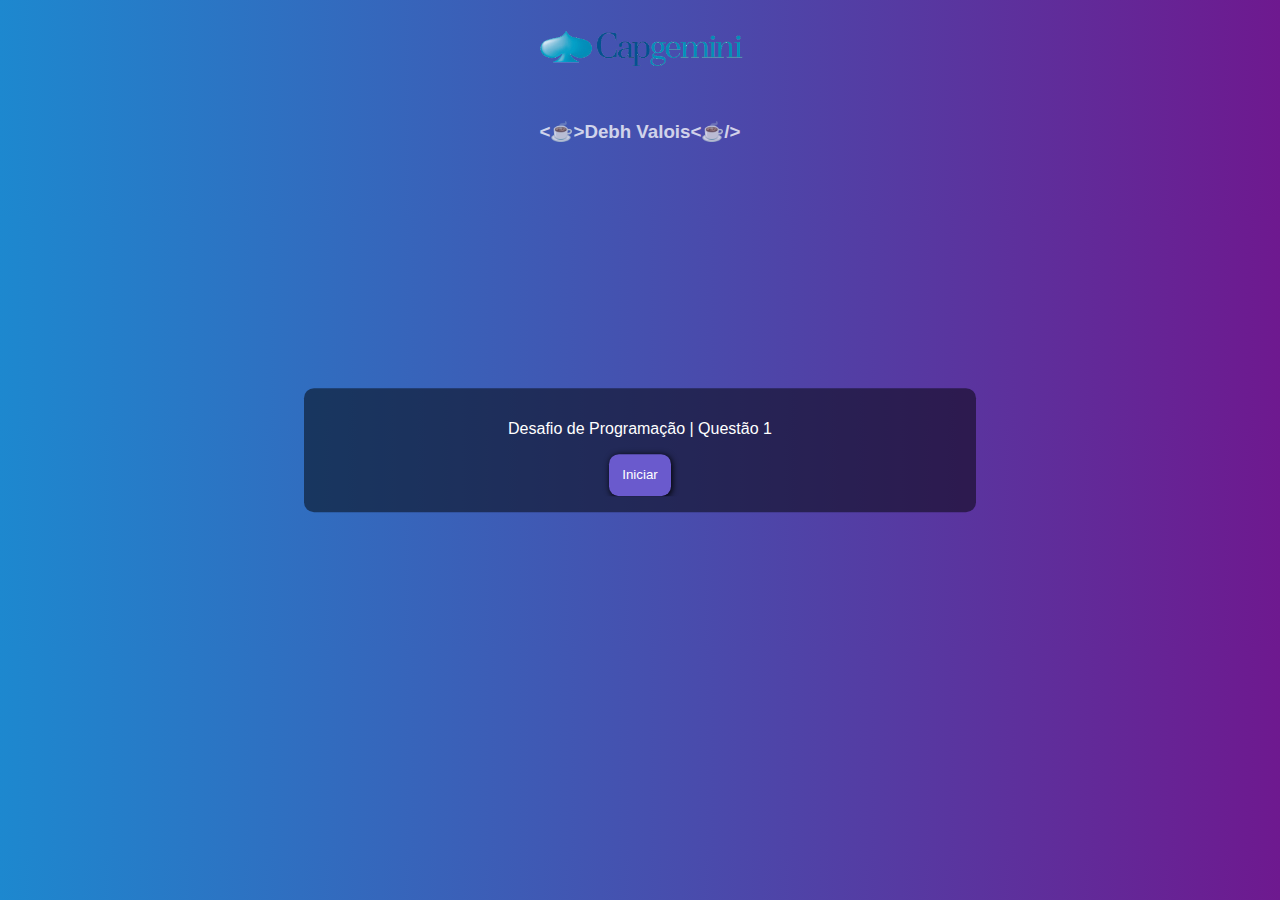
<file: questao-1-escada-js/index.html>
<!-- Desafio Capgemnini | Questão 1 | A Escada | Debh Valois | 05/03/2022 -->
<!DOCTYPE html>
<html lang="pt-br">
<head>
    <meta charset="UTF-8">
    <meta http-equiv="X-UA-Compatible" content="IE=edge">
    <meta name="viewport" content="width=device-width, initial-scale=1.0">
    <link rel="stylesheet" type="text/css" href="./style.css">
    <link rel="icon" href="./img/logoPq.png" type="image/png">
    <title>Escada</title>
</head>
<body>
    <div>
        <img class="logo" src="./img/logoCapgemini.png" type="image/png" alt="Logotipo da Capgemini">
        <h3 class="debh"><☕>Debh Valois<☕/></h3>
        <br><br>
    </div>
    <div class="container">
        <!-- Página 1 - APRESENTAÇÃO -->
        <div class="first-step">
            <p>Desafio de Programação | Questão 1</p>
            <button onclick="go(1,2)">Iniciar</button>
        </div>
        <!-- Página 2 - DIGITAR DEGRAUS -->
        <div class="second-step">
            <h3>A Escada</h3>
            <hr>
            <label for="degrau">Digite o nº de degraus:</label>
            <input type="number" placeholder="números de 1 a 15" id="degrau">
            <br><br>
            <button onclick="validate()">Mostrar</button>
        </div>
        <!-- Página 3 - EXIBIR ESCADA -->
        <div class="final-step">
            <h3>Essa é a sua escada:</h3>
            <p id="resultado"></p>
            <!-- Menu de Navegação -->
            <button onclick="go(3,2)">Outra Escada</button>
            <button onclick="go(3,1)">Finalizar</button>
        </div>
    </div>
    <script src="./script.js"></script>
</body>
</html>
</file>
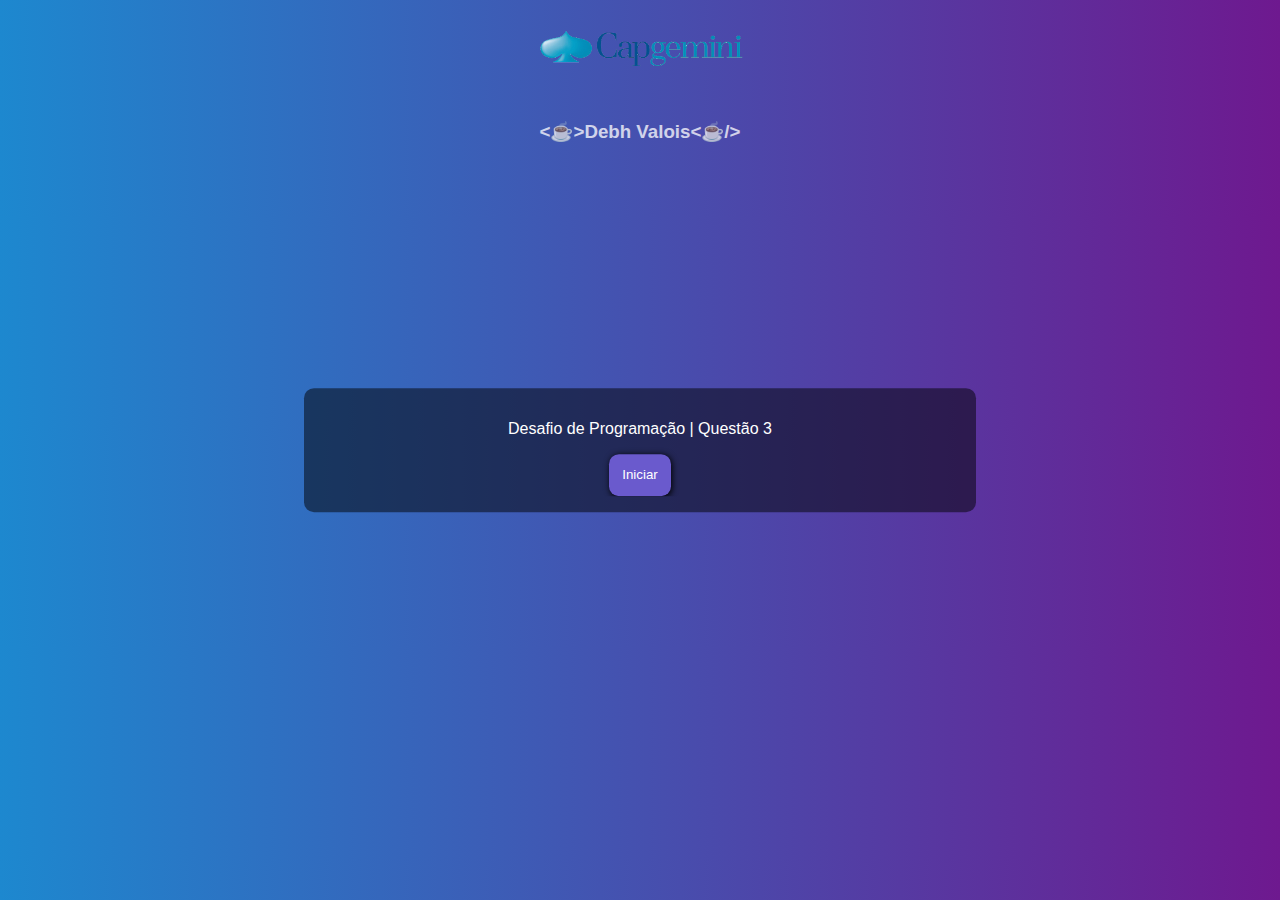
<file: questao-3-anagrama-js/index.html>
<!-- Desafio Capgemnini | Questão 3 | O Anagrama | Debh Valois | 05/03/2022 -->
<!DOCTYPE html>
<html lang="pt-br">
<head>
    <meta charset="UTF-8">
    <meta http-equiv="X-UA-Compatible" content="IE=edge">
    <meta name="viewport" content="width=device-width, initial-scale=1.0">
    <link rel="stylesheet" type="text/css" href="./style.css">
    <link rel="icon" href="./img/logoPq.png" type="image/png">
    <title>Anagrama</title>
</head>
<body>
    <div>
        <img class="logo" src="./img/logoCapgemini.png" type="image/png" alt="Logotipo da Capgemini">
        <h3 class="debh"><☕>Debh Valois<☕/></h3>
        <br><br>
    </div>
    <div class="container">
        <!-- Página 1 - APRESENTAÇÃO -->
        <div class="first-step">
            <p>Desafio de Programação | Questão 3</p>
            <button onclick="go(1,2)">Iniciar</button>
        </div>
        <!-- Página 2 - DIGITAR PALAVRAS -->
        <div class="second-step">
            <h3>O Anagrama</h3>
            <br><br>
            <label for="primeira">Digite a 1ª palavra:</label>
            <input type="text" placeholder="somente letras" id="primeira">
            <br><br>
            <label for="segunda">Digite a 2ª palavra:</label>
            <input type="text" placeholder="somente letras" id="segunda">
            <br><br>
            <button onclick="validate()">Resultado</button>
        </div>
        <!-- Página 3 - EXIBIR RESULTADO -->
        <div class="final-step">
            <h3>São anagramas:</h3>
            <p id="sim"></p>
            <br><br>
            <h3>Não são anagramas:</h3>
            <p id="nao"></p>
            <br><br>
            <!-- Menu de Navegação -->
            <button onclick="go(3,2)">Outra Palavra</button>
            <button onclick="go(3,1)">Finalizar</button>
        </div>
    </div>
    <script src="./script.js"></script>
</body>
</html>
</file>
<file: questao-1-escada-js/style.css>
/* Desafio Capgemnini | Questão 1 | A Escada | Debh Valois | 05/03/2022 */
body{
    font-family: Arial, Helvetica, sans-serif;
    background: linear-gradient(to right, rgb(29, 136, 207), rgb(110, 25, 143));
    text-align: center;
    color: #fff;
}
.logo{
    padding: 10px;
    position: relative;
    opacity:0.95;
    overflow: hidden;	
}
.debh{
    padding: 10px;
    opacity: 0.75;
}
.container{
    position: absolute;
    top: 50%;
    left: 50%;
    transform: translate(-50%,-50%);
    width: 50%;
    background-color: rgba(0, 0, 0, 0.5);
    padding: 1em;
    border-radius: 10px;
    overflow: hidden;
}
input{
    padding: 5px;
    border-radius: 5px;
    border: none;
    outline: none;
}
#resultado{
    font-size: 25px;
    color: #fff;
    text-align: right;
}
button{
    background-color: slateblue;
    color: #fff;
    border: none;
    padding: 1em;
    border-radius: 10px;
    box-shadow: 1px 1px 6px black;
    cursor: pointer;
}
button:hover{
    background-color: steelblue;
}
.first-step{
    overflow: hidden;
}
.final-step,
.second-step{
    display: none;
    overflow: hidden;
}
</file>
<file: questao-3-anagrama-js/style.css>
/* Desafio Capgemnini | Questão 3 | O Anagrama | Debh Valois | 05/03/2022 */
body{
    font-family: Arial, Helvetica, sans-serif;
    background: linear-gradient(to right, rgb(29, 136, 207), rgb(110, 25, 143));
    text-align: center;
    color: #fff;
}
.logo{
    padding: 10px;
    position: relative;
    opacity:0.95;
    overflow: hidden;	
}
.debh{
    padding: 10px;
    opacity: 0.75;
}
.container{
    position: absolute;
    top: 50%;
    left: 50%;
    transform: translate(-50%,-50%);
    width: 50%;
    background-color: rgba(0, 0, 0, 0.5);
    padding: 1em;
    border-radius: 10px;
    overflow: hidden;
}
input{
    padding: 5px;
    border-radius: 5px;
    border: none;
    outline: none;
}
#resultado{
    font-size: 25px;
    color: #fff;
    text-align: right;
}
button{
    background-color: slateblue;
    color: #fff;
    border: none;
    padding: 1em;
    border-radius: 10px;
    box-shadow: 1px 1px 6px black;
    cursor: pointer;
}
button:hover{
    background-color: steelblue;
}

.first-step{
    overflow: hidden;
}

.final-step,
.second-step{
    display: none;
    overflow: hidden;
}
</file>
